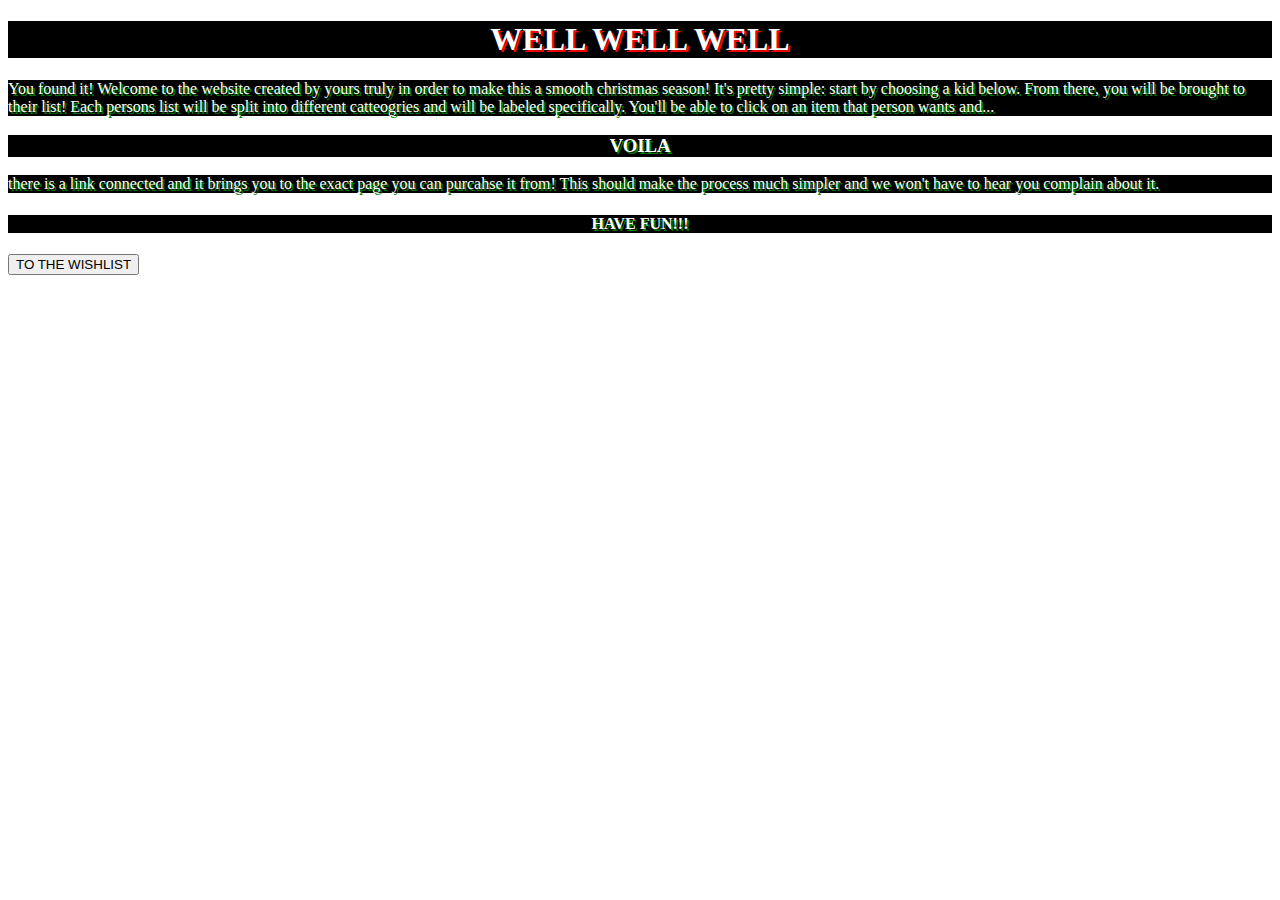
<file: index.html>
<!DOCTYPE html>
<html>
<head>
<link rel="stylesheet" href = "color.css">
<title> WISHLIST </title>
</head>
<body>

<h1>WELL WELL WELL</h1>
<p>You found it! Welcome to the website created by yours truly in order to make this a smooth christmas season! It's pretty simple: start by choosing a kid below. From there, you will be brought to their list! Each persons list will be split into different catteogries and will be labeled specifically. You'll be able to click on an item that person wants and...</p>
<h3>VOILA</h3>
<p>there is a link connected and it brings you to the exact page you can purcahse it from! This should make the process much simpler and we won't have to hear you complain about it.</p>
<h4>HAVE FUN!!!</h4>

<button href="wishlist.html" class="button">TO THE WISHLIST</button>

</body>
</html>
</file>
<file: color.css>
h1 {
    text-align: center;
    background-color: black;
    color: white;
    text-shadow: 2px 2px red;
    font-family: Monaco;
  }

h3 {
    text-align: center;
    background-color: black;
    color: white;
    text-shadow: 2px 2px green;
    font-family: brush script M7;
  }

  h4 {
    text-align: center;
    background-color: black;
    color: white;
    text-shadow: 2px 2px green;
    font-family: Monaco;
    font-weight: bold;
  }

p {
    text-align: left;
    background-color: black;
    color: white;
    text-shadow: 2px 2px green;
    font-family: Monaco;
  }
</file>
